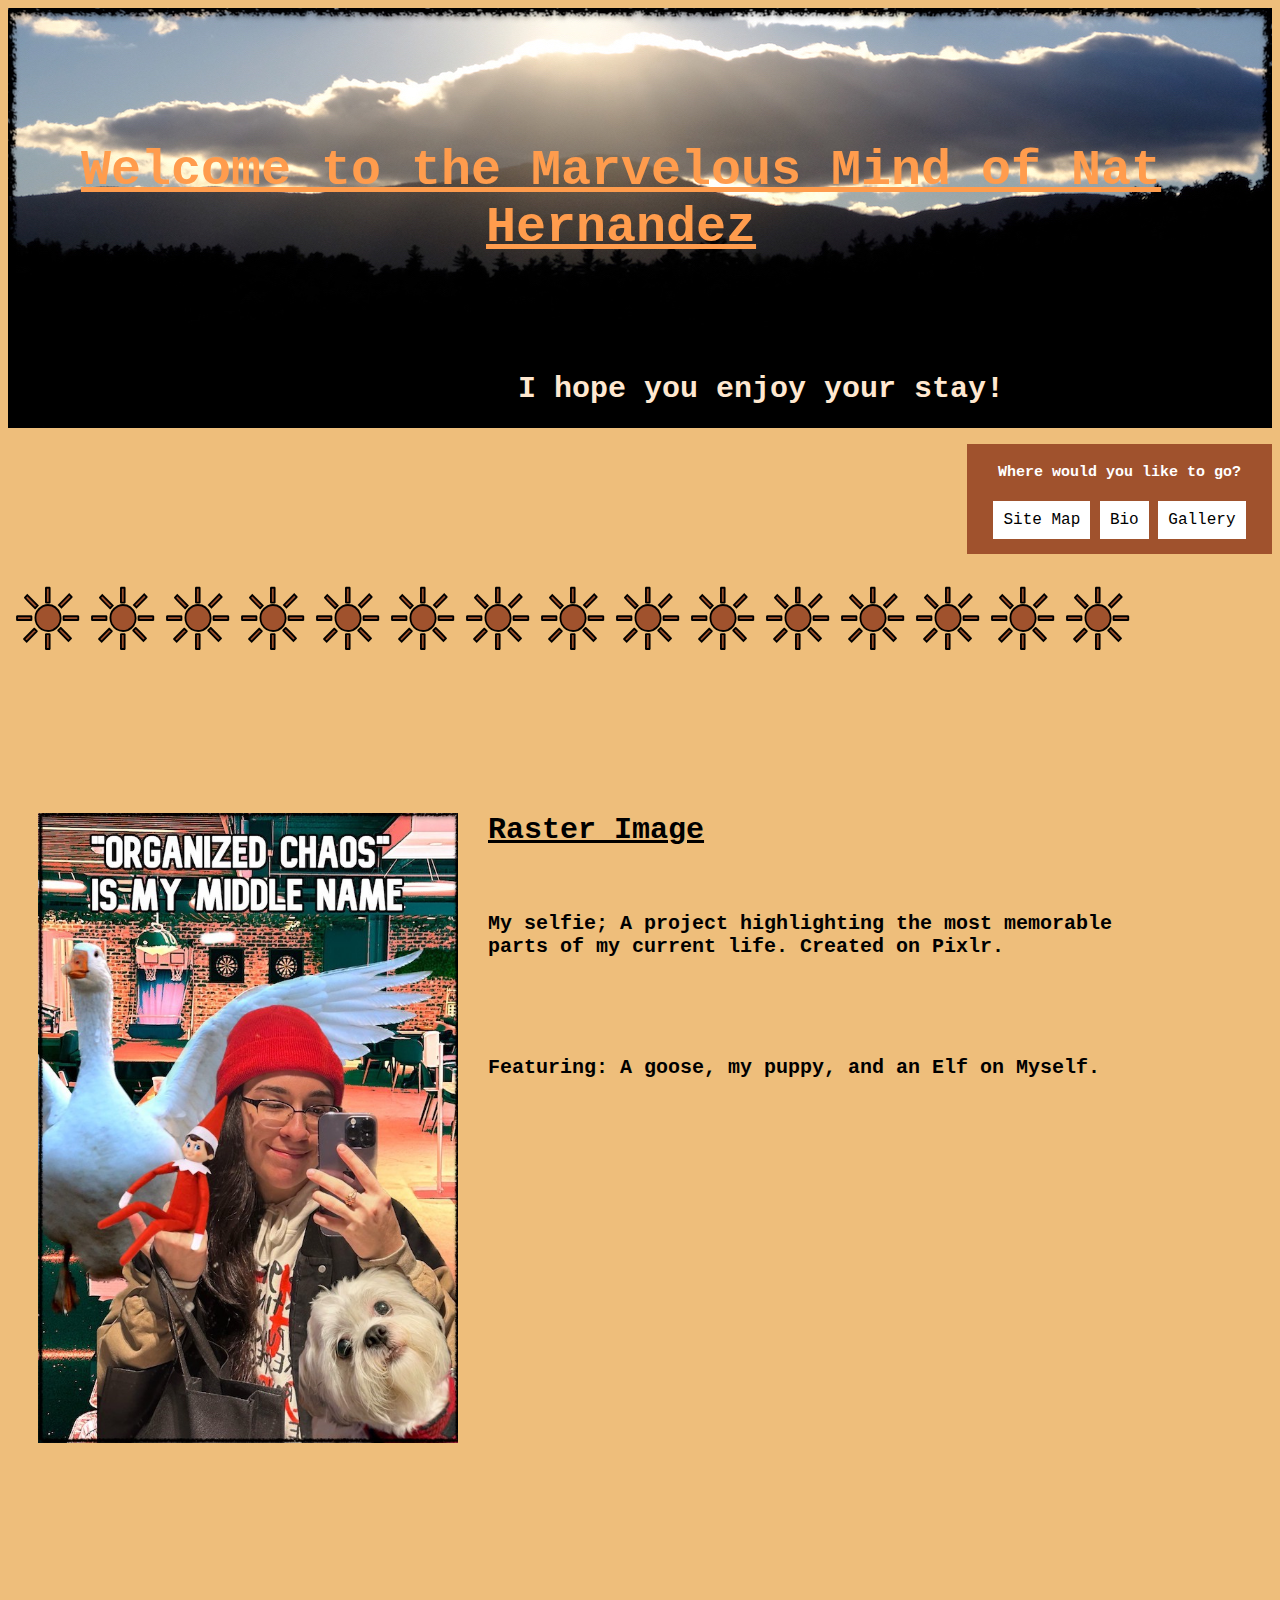
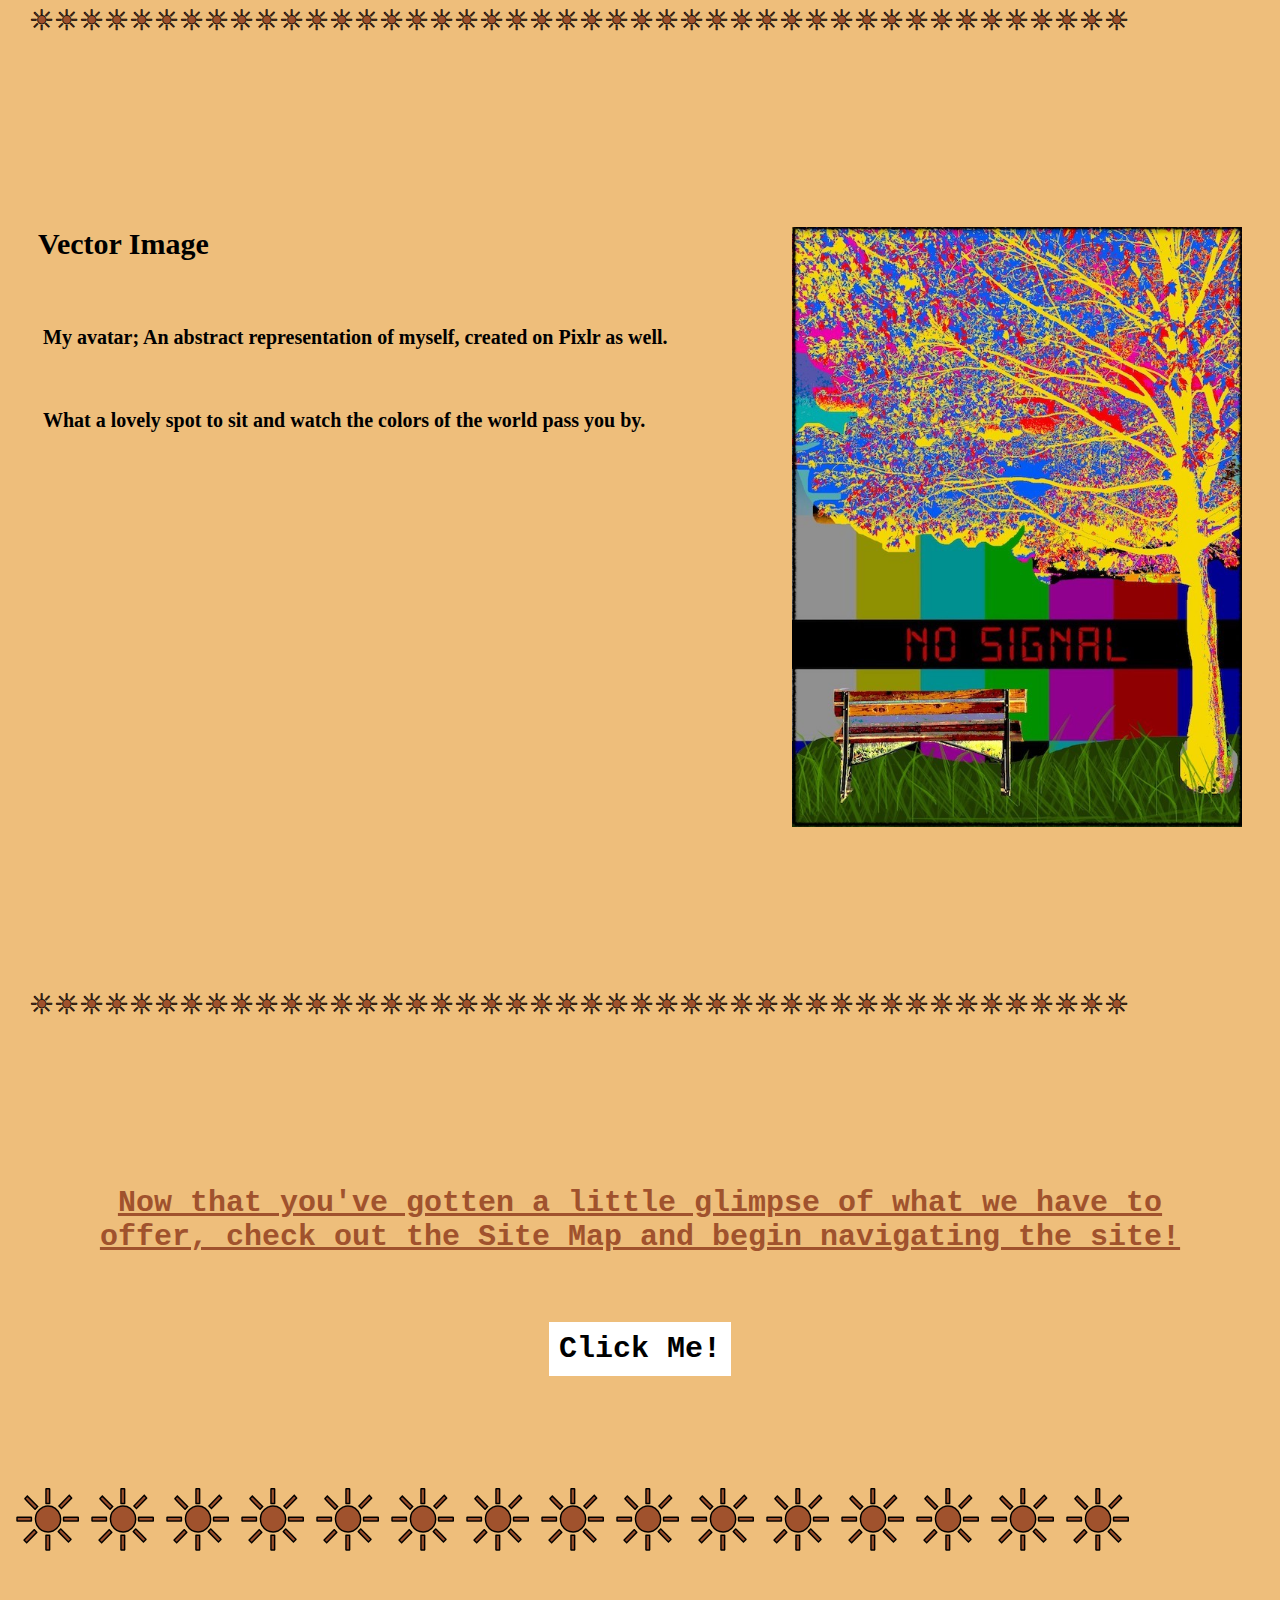
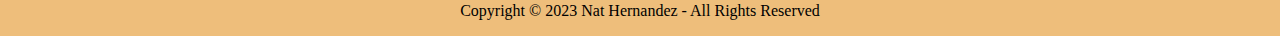
<file: index.html>
<!DOCTYPE html>
<html>

<head>
    <title>Home - Nat Hernandez</title>
    <link rel="shortcut icon" type="image/png" href="images/favicon.png">
    <link href="styles.css" rel="stylesheet" type="text/css">

<style> 

    body {background-color: #eebe7b;
    }  

    .dropdown{float: right;
        font-family:Courier New;
        color: white;
        background-color: sienna;
        text-align: center;
        width: 305px;
        margin-top: -90px;
        padding-bottom: 15px;

    }
    h4 {  font-family:Courier New;
        color: white;
         text-align: center;
         font-size: 15px;
    }

    a:link, a:visited {
        font-family: Courier New;
  background-color: white;
  color: black;
  padding: 10px;
  
  text-align: center;
  text-decoration: none;
  display: inline-block;
}

a:hover, a:active {
  background-color: sienna;
}

    

    .nav-one {
        position: static;
        top: 100px;
        text-align: center;
        color:sienna;
        font-size: 30px;
        margin-inline: 50px;
        font-family:Courier New;
        text-decoration: underline;
      }
  
    .nav-two {
        position: static;
        top: 100px;
        text-align: center;
        color:sienna;
        font-size: 30px;
        margin-inline: 50px;
        font-family:Courier New;
      }
</style>
</head>
<body>
  
<div class="paradox">
    <img src="images/paradox.jpg" alt="paradox lake mountains"  
    width="1264px" height="420px">
       <h1 class="first-txt">Welcome to the Marvelous Mind of Nat Hernandez</h1>
        <h3 class="second-txt">I hope you enjoy your stay!</h3>
</div>

<div class="dropdown">
   <h4> Where would you like to go?</h4>
  <a href="navigation.html">Site Map</a> 
   <a href="bio.html">Bio</a> 
   <a href="gallery.html">Gallery</a>
</div>

<svg  width="100%" viewBox="0 0 600 100">
<text x=1 y=45 font-size=30pt fill=sienna stroke=black stroke-width=.90>
    ☀︎☀︎☀︎☀︎☀︎☀︎☀︎☀︎☀︎☀︎☀︎☀︎☀︎☀︎☀︎
</text>
</svg>


  
<div class="container">
    <div class="raster">
        <img src="images/NatalieHernandez_selfie_1200px.jpg" alt="Nat's Selfie" width="420px">
    </div>

    <div class="text">
        <h2 class="raster-title">Raster Image</h2>
        <h3 class="raster-txt">My selfie; A project highlighting the most memorable parts of my current life. Created on Pixlr.</h3>
            <br>
        <h3 class="raster-txt">Featuring: A goose, my puppy, and an Elf on Myself.</h3>
    </div>
</div>



<svg  width="100%" viewBox="0 0 600 100">
<text x=10 y=30 font-size=10pt fill=sienna stroke=black stroke-width=.35>
    ☀︎☀︎☀︎☀︎☀︎☀︎☀︎☀︎☀︎☀︎☀︎☀︎☀︎☀︎☀︎☀︎☀︎☀︎☀︎☀︎☀︎☀︎☀︎☀︎☀︎☀︎☀︎☀︎☀︎☀︎☀︎☀︎☀︎☀︎☀︎☀︎☀︎☀︎☀︎☀︎☀︎☀︎☀︎☀︎
</text>
</svg>

<div class="container">
    <div class="vector">
        <img src="images/NatalieHernandez_Vector_1200.jpg" alt="Nat's Vector Avatar" width="450px">
    </div>
    <div class="text">
        <h2 class="avatar-title">Vector Image</h2>
        <h3 class="avatar-txt">My avatar; An abstract representation of myself, created on Pixlr as well. 
            <br>
        <h3 class="avatar-txt">What a lovely spot to sit and watch the colors of the world pass you by.</h3>
    </div>
</div>

<svg  width="100%" viewBox="0 0 600 100">
<text x=10 y=30 font-size=10pt fill=sienna stroke=black stroke-width=.35>
    ☀︎☀︎☀︎☀︎☀︎☀︎☀︎☀︎☀︎☀︎☀︎☀︎☀︎☀︎☀︎☀︎☀︎☀︎☀︎☀︎☀︎☀︎☀︎☀︎☀︎☀︎☀︎☀︎☀︎☀︎☀︎☀︎☀︎☀︎☀︎☀︎☀︎☀︎☀︎☀︎☀︎☀︎☀︎☀︎
</text>
</svg>



<div class="navigation">

    <h1 class="nav-one">Now that you've gotten a little glimpse of what we have to offer, check out the Site Map and begin navigating the site!</h1>

    <br>

    <h3 class="nav-two"><a href="navigation.html">Click Me!</a></h3>
</div>

<br>

<svg  width="100%" viewBox="0 0 600 75">
<text x=1 y=60 font-size=30pt fill=sienna stroke=black stroke-width=.70>
    ☀︎☀︎☀︎☀︎☀︎☀︎☀︎☀︎☀︎☀︎☀︎☀︎☀︎☀︎☀︎
</text>
</svg>

<p><p style="text-align: center;">
Copyright &copy; 2023 Nat Hernandez  -   All Rights Reserved</p>

</html>
</file>
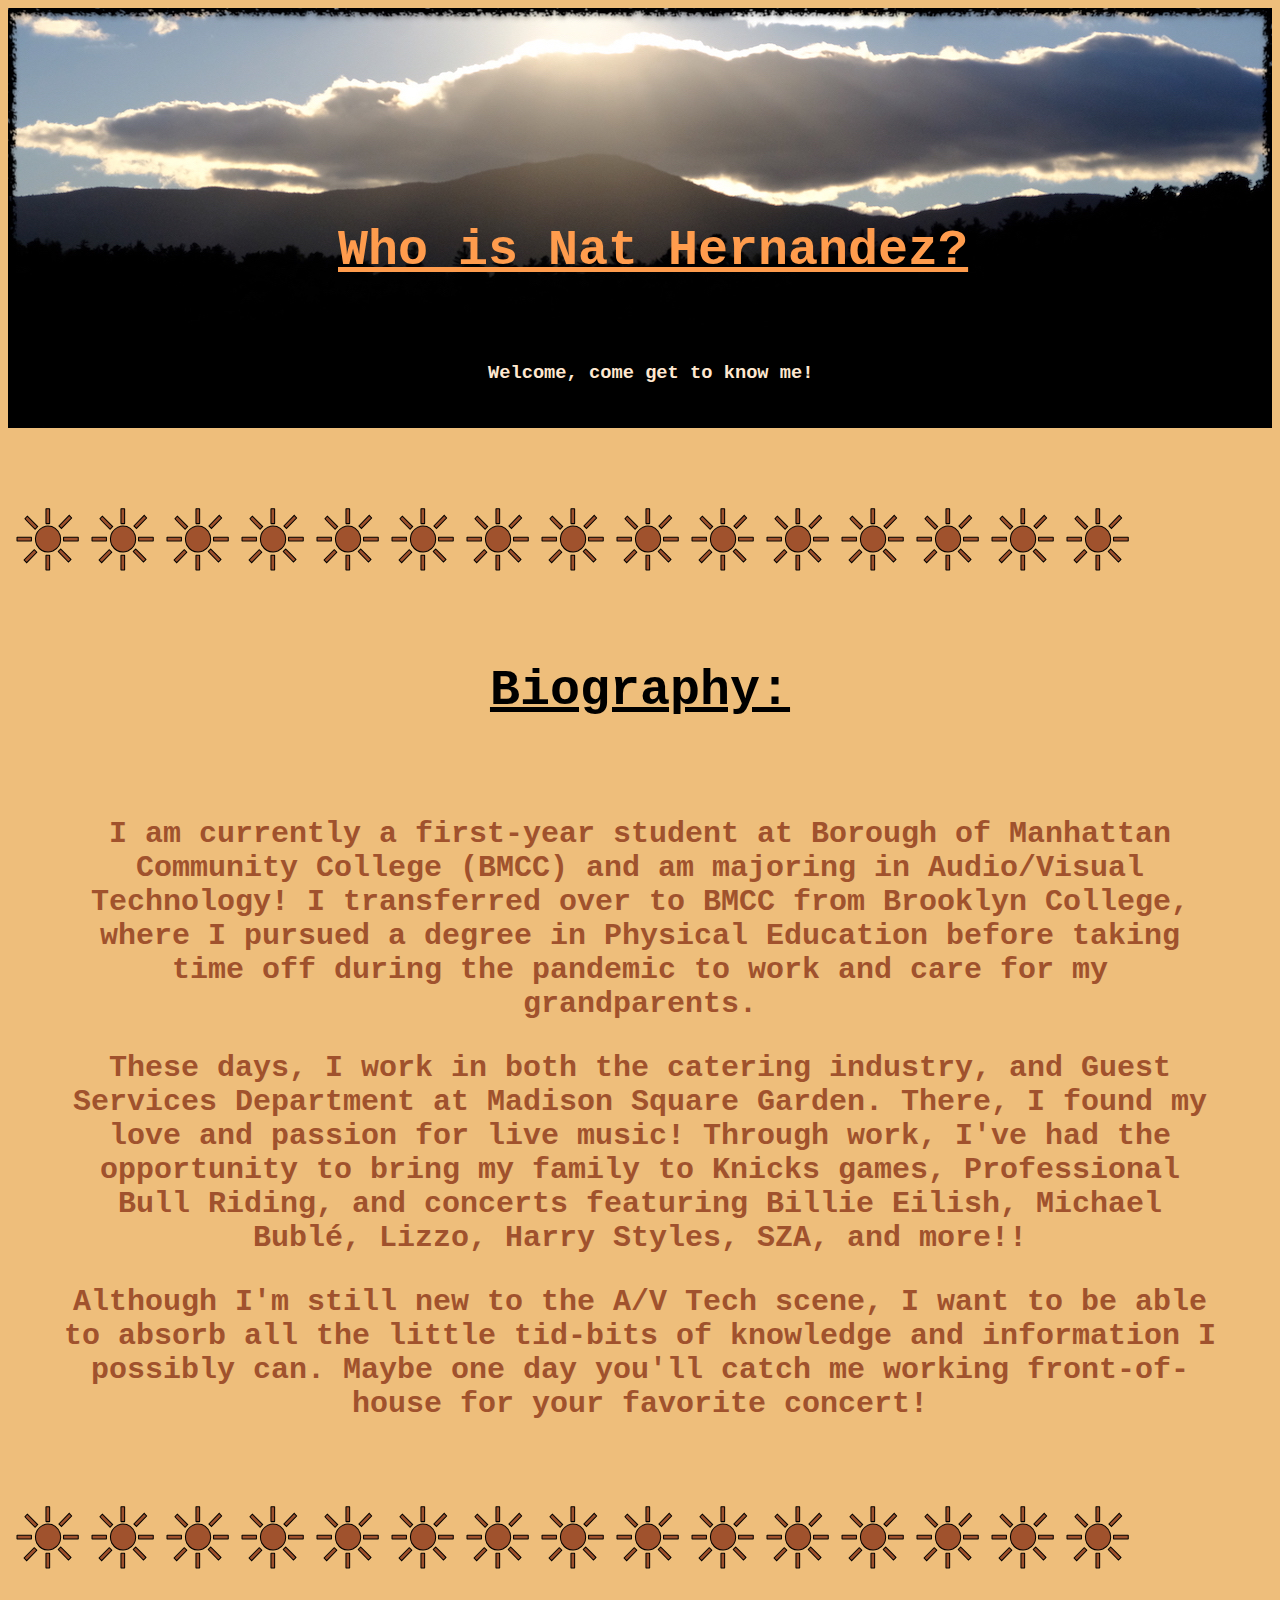
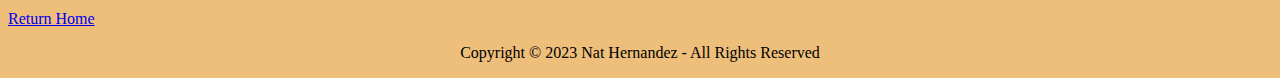
<file: bio.html>
<html>

<head>
    <link rel="shortcut icon" type="image/png" href="images/favicon.png">
</head>

<body style="background-color:#Eebe7b;">

	<title>About Me <3</title>
</head>

<style> 
    .paradox {margin: 3%;
        position: relative;
        margin-left: 0px;
        margin-top: 0px}
  
    .first-txt {
        position: absolute;
        top: 130px;
        text-align: center;
        left: 330px;
        color:#Ff9c4d;
        font-size: 50px;
        } 
  
    .second-txt {
        position: relative;
        top: -85px;
        left: 480px;
        color: #Ffe8d0;
        }
</style>
  

<div class="paradox">
    <img src="images/paradox.jpg">
    <h1 class="first-txt"><u><p style="font-family:'Courier New'">Who is Nat Hernandez?</p></u></h1>
    <h3 class="second-txt"><p style="font-family:'Courier New'">Welcome, come get to know me! </p></h3>
</div>


<style> 
    .txt-one {
        position: static;
        margin-top: 10px;
        text-align: center;
        left: 250px;
        color:black;
        font-size: 50px;
        margin-bottom: 10px;
        }
  
    .txt-two {
        position: static;
        top: 100px;
        text-align: center;
        color:sienna;
        font-size: 30px;
        margin-inline: 50px;
        } 
  
    .txt-three {
        position: static;
        top: 100px;
        text-align: center;
        color:sienna;
        font-size: 30px;
        margin-inline: 50px;
        }

    .txt-four {
        position: static;
        top: 100px;
        text-align: center;
        color:sienna;
        font-size: 30px;
        margin-inline: 50px;
        }
</style>


<svg  width="100%" viewBox="0 0 600 50">
<text x=1 y=30 font-size=30pt fill=sienna stroke=black stroke-width=.50>
    ☀︎☀︎☀︎☀︎☀︎☀︎☀︎☀︎☀︎☀︎☀︎☀︎☀︎☀︎☀︎
</text>
</svg>


<div class="biography">

    <h1 class="txt-one"><u><p style="font-family:'Courier New'">Biography:</p></u></h1>

	<br>

	<h3 class="txt-two"><p style="font-family:'Courier New'">I am currently a first-year student at Borough of Manhattan Community College (BMCC) and am majoring in Audio/Visual Technology! I transferred over to BMCC from Brooklyn College, where I pursued a degree in Physical Education before taking time off during the pandemic to work and care for my grandparents.</p></h3>
	
	<h3 class="txt-three"><p style="font-family:'Courier New'">These days, I work in both the catering industry, and Guest Services Department at Madison Square Garden. There, I found my love and passion for live music! Through work, I've had the opportunity to bring my family to Knicks games, Professional Bull Riding, and concerts featuring Billie Eilish, Michael Bublé, Lizzo, Harry Styles, SZA, and more!!</p></h3>

	<h3 class="txt-four"><p style="font-family:'Courier New'">Although I'm still new to the A/V Tech scene, I want to be able to absorb all the little tid-bits of knowledge and information I possibly can. Maybe one day you'll catch me working front-of-house for your favorite concert!</p></h3>
</div>

	<br>
	<br>
	<br>

<svg  width="100%" viewBox="0 0 600 50">
<text x=1 y=30 font-size=30pt fill=sienna stroke=black stroke-width=.50>
    ☀︎☀︎☀︎☀︎☀︎☀︎☀︎☀︎☀︎☀︎☀︎☀︎☀︎☀︎☀︎
</text>
</svg>

<a name="main"></a>
<a href="index.html">Return Home</a>
</body>

<p><p style="text-align: center;">
Copyright &copy; 2023 Nat Hernandez  -   All Rights Reserved</p>

</html>
</file>
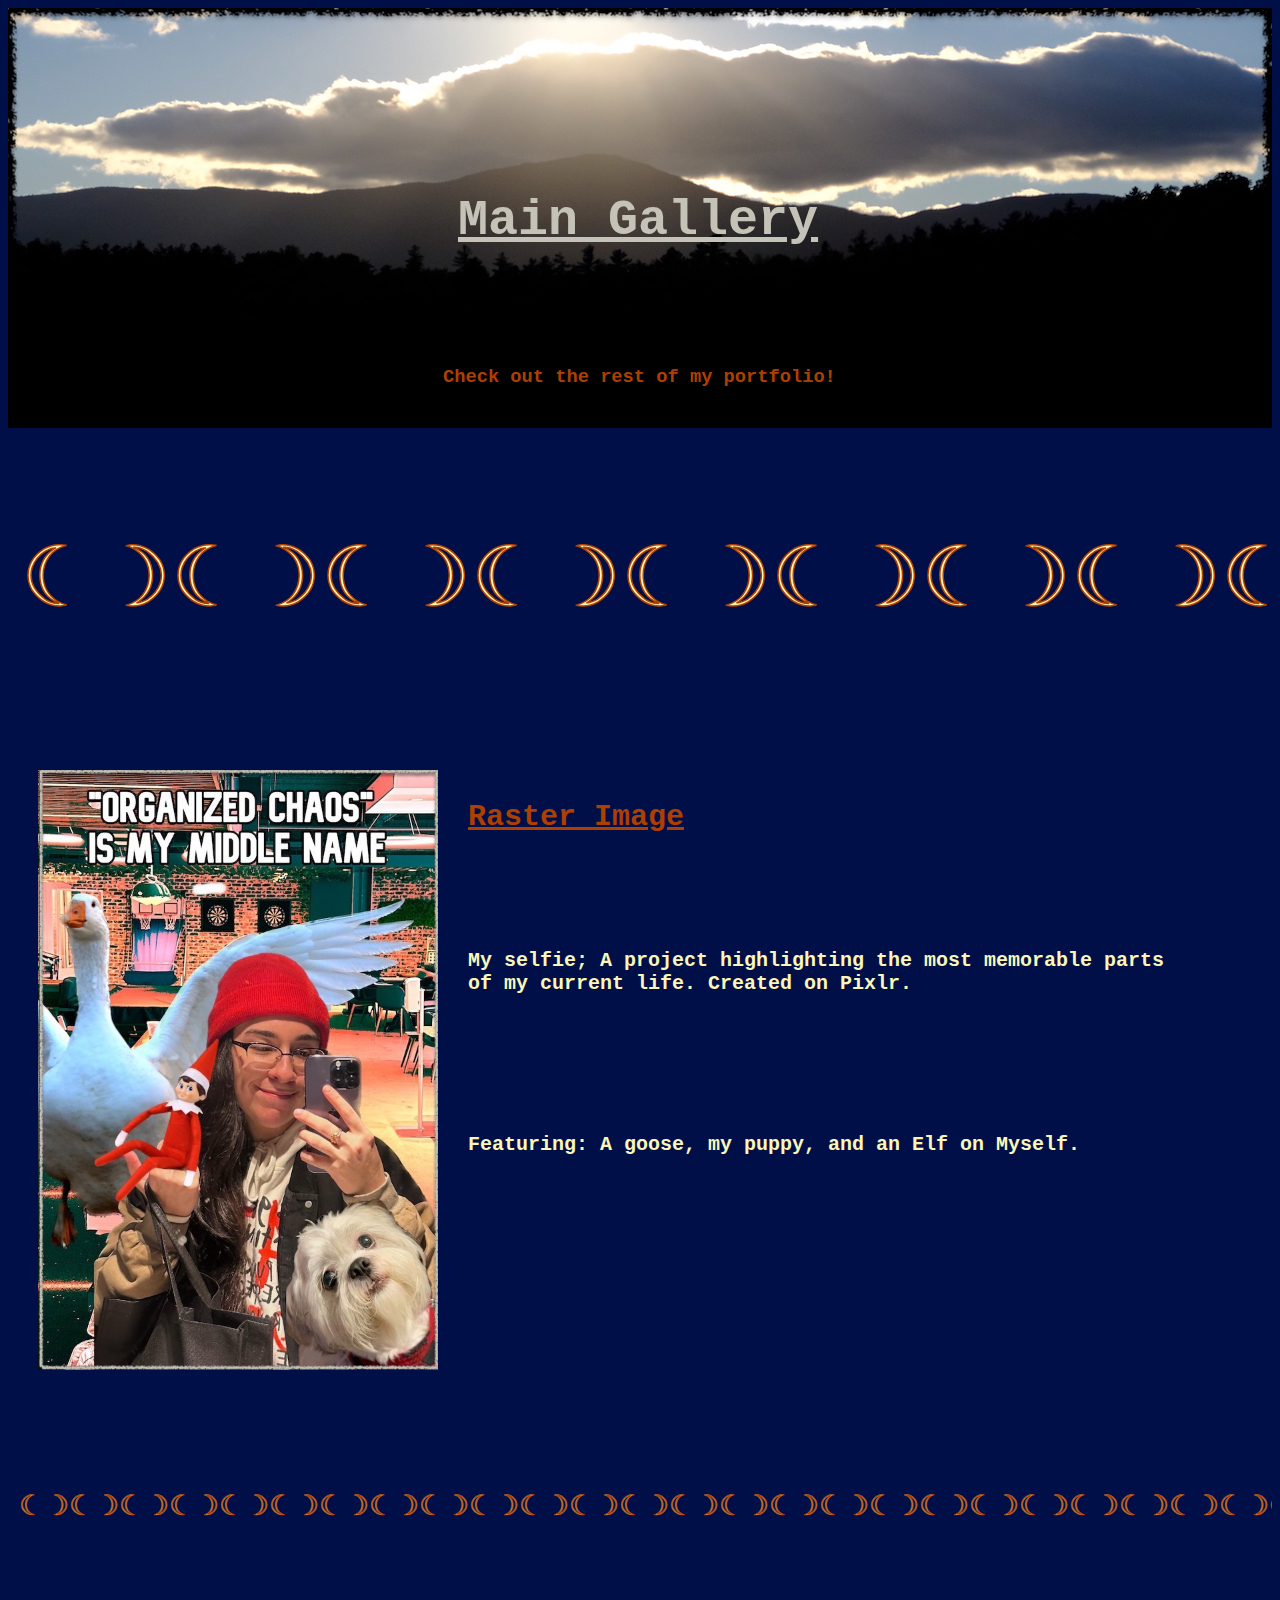
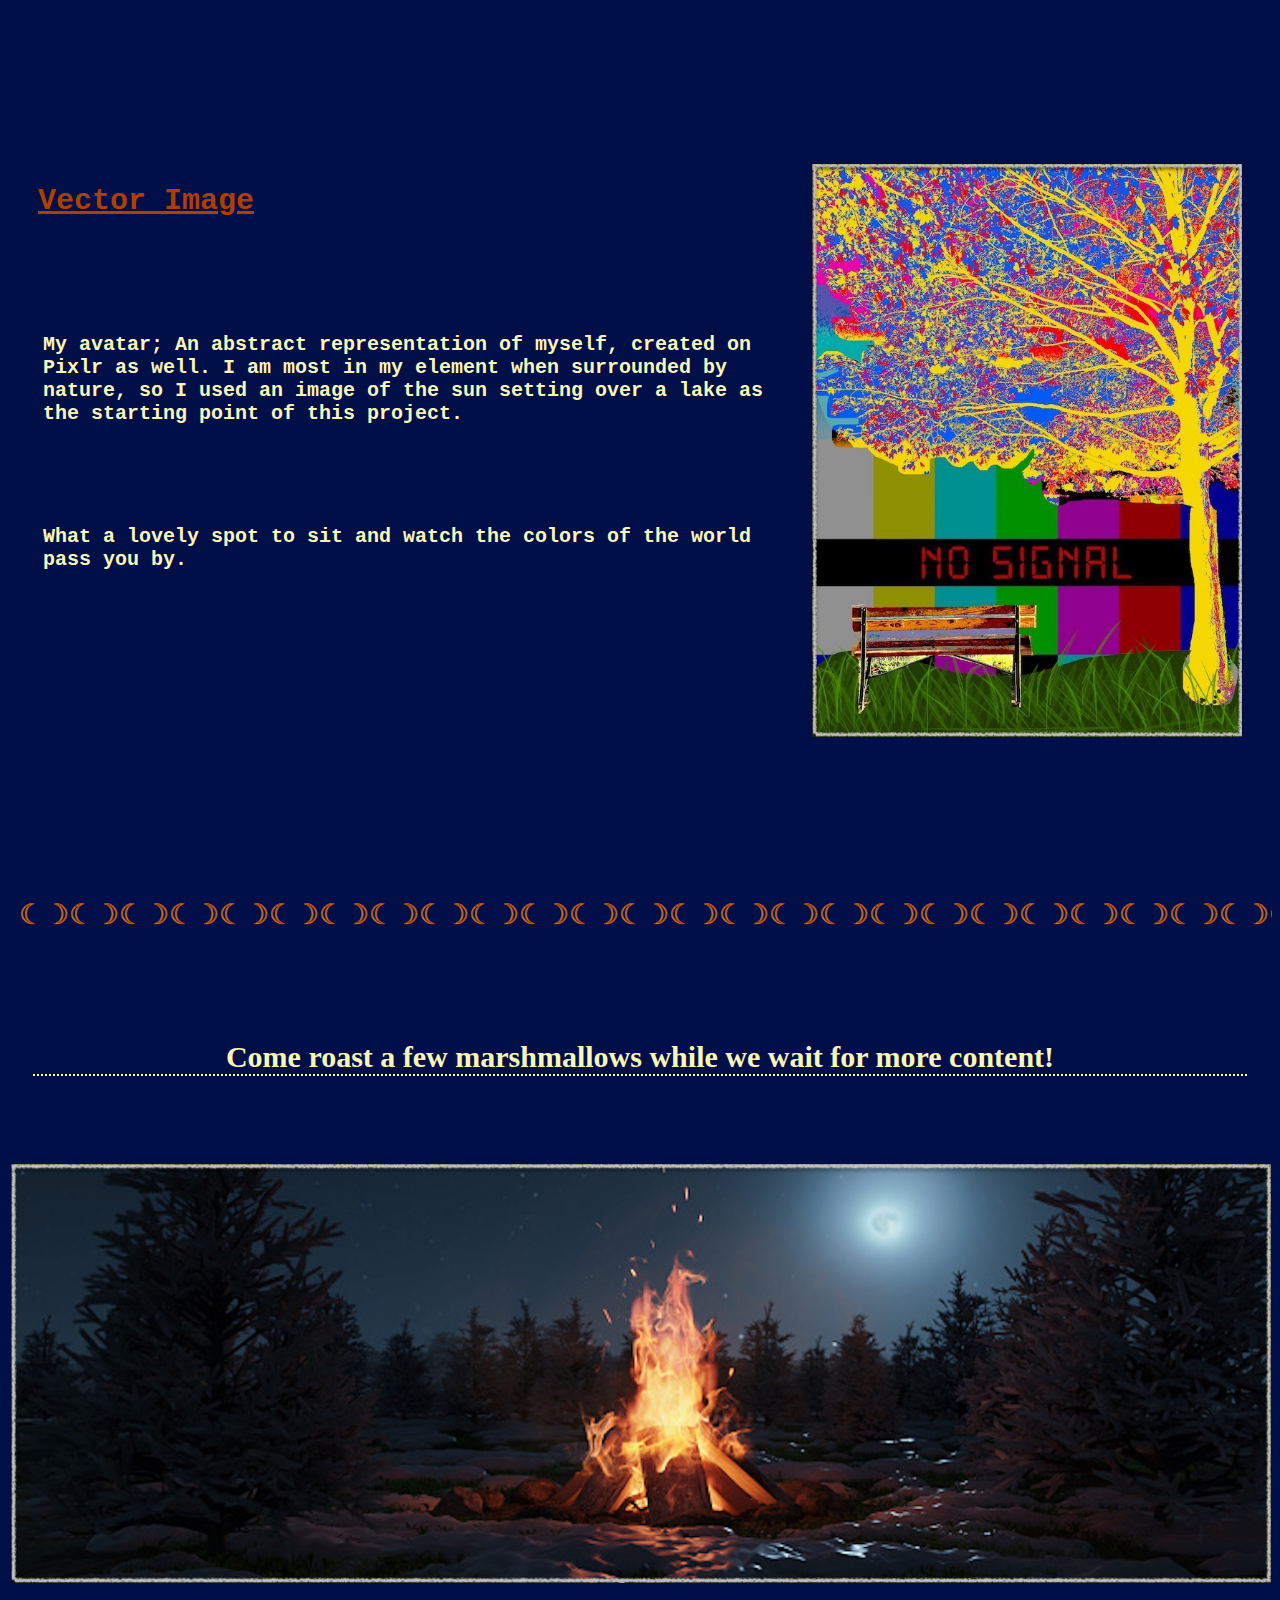
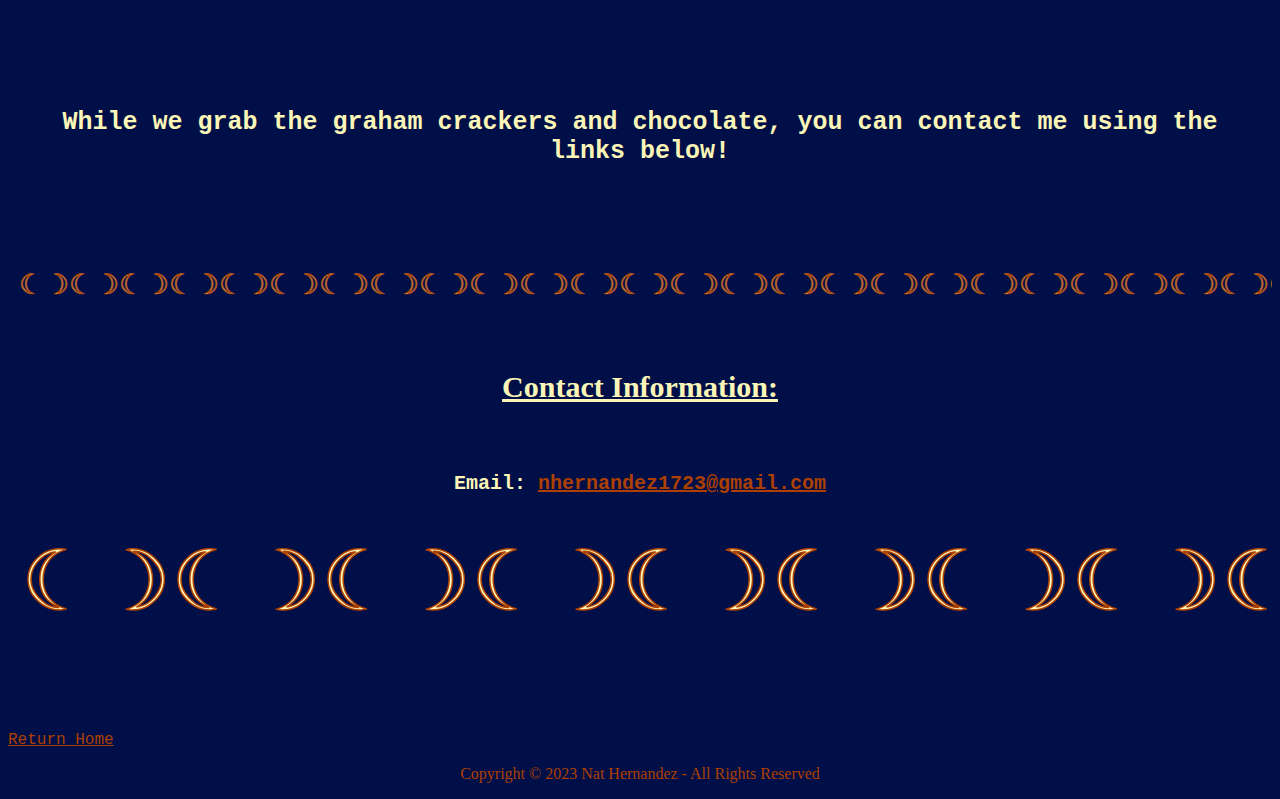
<file: gallery.html>
<!DOCTYPE html>
<html>

<head>
    <link rel="shortcut icon" type="image/png" href="images/favicon.png">
    <title>Gallery</title>
    <style type="text/css">

body {background-color: #000F48;}

    .paradox {
        margin: 3%;
        position: relative;
        margin-left: 0px;
        margin-top: 0px
      }
  
    .first-txt {
        position: absolute;
        top: 100px;
        text-align: center;
        margin-left: 450px;
        color:#C5C2B7;
        font-size: 50px;
      } 
  
    .second-txt {
        position: relative;
        float: center;
        top: -85px;
        left: 435px;
        color: #AD4001;
      }

a{
    font-family: Courier New;
    color: #AD4001;
}

.raster {
    float: left;
    padding: 20px;
    margin-left: 10px;
    margin-right: 10px;
    margin-bottom: 100px;
  }

.raster-title {
    float: center;
    margin-left: 300px;
    margin-right: 100px;
    font-size: 30px;
    padding: 20px;
    margin-inline: 100px;
    color:#AD4001;
  }

.raster-txt {
    float: center;
    margin-left: 300px;
    margin-right: 150px;
    font-size: 20px;
    padding: 20px;
    margin-inline: 80px;
    color: #FBF6B7;
  }
.vector {
        float: right;
        padding: 20px;
        margin-left: 10px;
        margin-right: 10px;
        margin-bottom: 100px;
        margin-top: 10px;
      }

    .avatar-title {
        float: center;
        text-align: left;
        margin-left: 100px;
        margin-right: 400px;
        font-size: 30px;
        padding: 20px;
        margin-inline: 10px;
        color: #AD4001;
        margin up: 20px;
      }

    .avatar-txt {
        text-align: left;
        float: center;
        margin-left: 100px;
        margin-right: 400px;
        font-size: 20px;
        padding: 20px;
        margin-inline: 15px;
        color: #FBF6B7;
      }
</style>
<body>

<div class="paradox">
    <img src="images/paradox.jpg">
        <h1 class="first-txt"><u><p style="font-family:'Courier New'">Main Gallery</p></u></h1>
        <h3 class="second-txt"><p style="font-family:'Courier New'">Check out the rest of my portfolio!</p></h3>
</div>

<title>Gallery</title>

<svg  width="100%" viewBox="0 0 600 100">
    <text x=6 y=45 font-size=30pt fill=#FBF6B7 stroke=#AD4001 stroke-width=.7>
    ☾☽☾☽☾☽☾☽☾☽☾☽☾☽☾☽☾☽
    </text>
</svg>


 

<div class="container">
    <div class="raster">
        <img src="images/NatalieHernandez_selfie_1200px copy.jpg" alt="Nat's Selfie" width="400px">
    </div>
    <div class="text">
        <h2 class="raster-title"><p style="font-family:'Courier New'"><b><u>Raster Image</u></b></p></h2>
        <h3 class="raster-txt"><p style="font-family:'Courier New'">My selfie; A project highlighting the most memorable parts of my current life. Created on Pixlr.</h3>
            <br>
        <h3 class="raster-txt"><p style="font-family:'Courier New'">Featuring: A goose, my puppy, and an Elf on Myself.</p></h3>
    </div>
</div>

<svg  width="100%" viewBox="0 0 600 100">
    <text x=5 y=10 font-size=10pt fill=#FBF6B7 stroke=#AD4001 stroke-width=.35>
    ☾☽☾☽☾☽☾☽☾☽☾☽☾☽☾☽☾☽☾☽☾☽☾☽☾☽☾☽☾☽☾☽☾☽☾☽☾☽☾☽☾☽☾☽☾☽☾☽☾☽☾☽☾☽
    </text>
</svg>

</br>

<div class="container">
    <div class="vector">
        <img src="images/NatalieHernandez_Vector_1200 copy.jpg" alt="Nat's Vector Avatar" width="430px">
    </div>
    <div class="text">
        <h2 class="avatar-title"><p style="font-family:'Courier New'"><b><u>Vector Image</u></b></p></h2>
        <h3 class="avatar-txt"><p style="font-family:'Courier New'">My avatar; An abstract representation of myself, created on Pixlr as well. I am most in my element when surrounded by nature, so I used an image of the sun setting over a lake as the starting point of this project.
            <br>
        <h3 class="avatar-txt"><p style="font-family:'Courier New'">What a lovely spot to sit and watch the colors of the world pass you by.</p></h3>
    </div>
</div>


<svg  width="100%" viewBox="0 0 600 50">
    <text x=5 y=30 font-size=10pt fill=#FBF6B7 stroke=#AD4001 stroke-width=.35>
    ☾☽☾☽☾☽☾☽☾☽☾☽☾☽☾☽☾☽☾☽☾☽☾☽☾☽☾☽☾☽☾☽☾☽☾☽☾☽☾☽☾☽☾☽☾☽☾☽☾☽☾☽☾☽
    </text>
</svg>

<style>
    .camp-title {
        float: center;
        text-align: center;
        margin-left: 100px;
        margin-right: 400px;
       	font-size: 30px;
        padding: 15px;
        margin-inline: 10px;
        color: #FBF6B7;
        margin up: 20px;
      }

  	.camp {
        margin: 3%;
        position: relative;
        margin-left: 3px;
		margin-top: 0px;
        border-color: #FBF6B7;
        float: center;
      }

    .camp-txt {
        text-align: center;
        float: center;
        margin-left: 100px;
        margin-right: 400px;
        font-size: 25px;
       	padding: 15px;
        margin-inline: 15px;
        color: #FBF6B7;
      }
</style>

<div class="text">
        <h2 class="camp-title"><p style="font-family:'Courier New'"><p style="text-decoration: none"><p style="border-bottom:2px dotted"><b>Come roast a few marshmallows while we wait for more content!</b></p></h2>

    <br>

    <div class="camp">
        <img src="images/camp.jpg" alt="Nat's Vector Avatar" width="1260px">
    </div>

    <br>

        <h3 class="camp-txt"><p style="font-family:'Courier New'">While we grab the graham crackers and chocolate, you can contact me using the links below!</p></h3>
</div>


<svg  width="100%" viewBox="0 0 600 50">
    <text x=5 y=30 font-size=10pt fill=#FBF6B7 stroke=#AD4001 stroke-width=.35>
    ☾☽☾☽☾☽☾☽☾☽☾☽☾☽☾☽☾☽☾☽☾☽☾☽☾☽☾☽☾☽☾☽☾☽☾☽☾☽☾☽☾☽☾☽☾☽☾☽☾☽☾☽☾☽
    </text>
</svg>

<style>
    .contact {
        text-align: center;
		font-size: 30px;
        color: #FBF6B7;
   	  }

    .link-one {
        text-align: center;
        margin-inline: 50px;
        font-size: 20px;
        color: #FBF6B7;
      }

    .link-two {
        text-align: center;
        margin-inline: 50px;
        font-size: 20px;
        color: #FBF6B7;
      }
</style>

<div class="text">
    <h2 class="contact"><p style="font-family:'Courier New'"><p style="font-size: 20pt"><p style="text-align: center"><u>Contact Information:</u></h2>

    <br>

    <h3 class="link-one"><p style="font-family:'Courier New'">Email: <a href="mailto:nhernandez1723@gmail.com"> nhernandez1723@gmail.com</a></p></h3>



</div>

<svg  width="100%" viewBox="0 0 600 100">
    <text x=6 y=45 font-size=30pt fill=#FBF6B7 stroke=#AD4001 stroke-width=.7>
    ☾☽☾☽☾☽☾☽☾☽☾☽☾☽☾☽☾☽
    </text>
</svg>

<br>

<a name="main"></a><a style="color:#AD4001">
<a href="index.html">Return Home</a>
</body>

<p><div style="color: #AD4001"><p style="text-align: center;">
Copyright &copy; 2023 Nat Hernandez  -   All Rights Reserved</p></div>

</html>
</file>
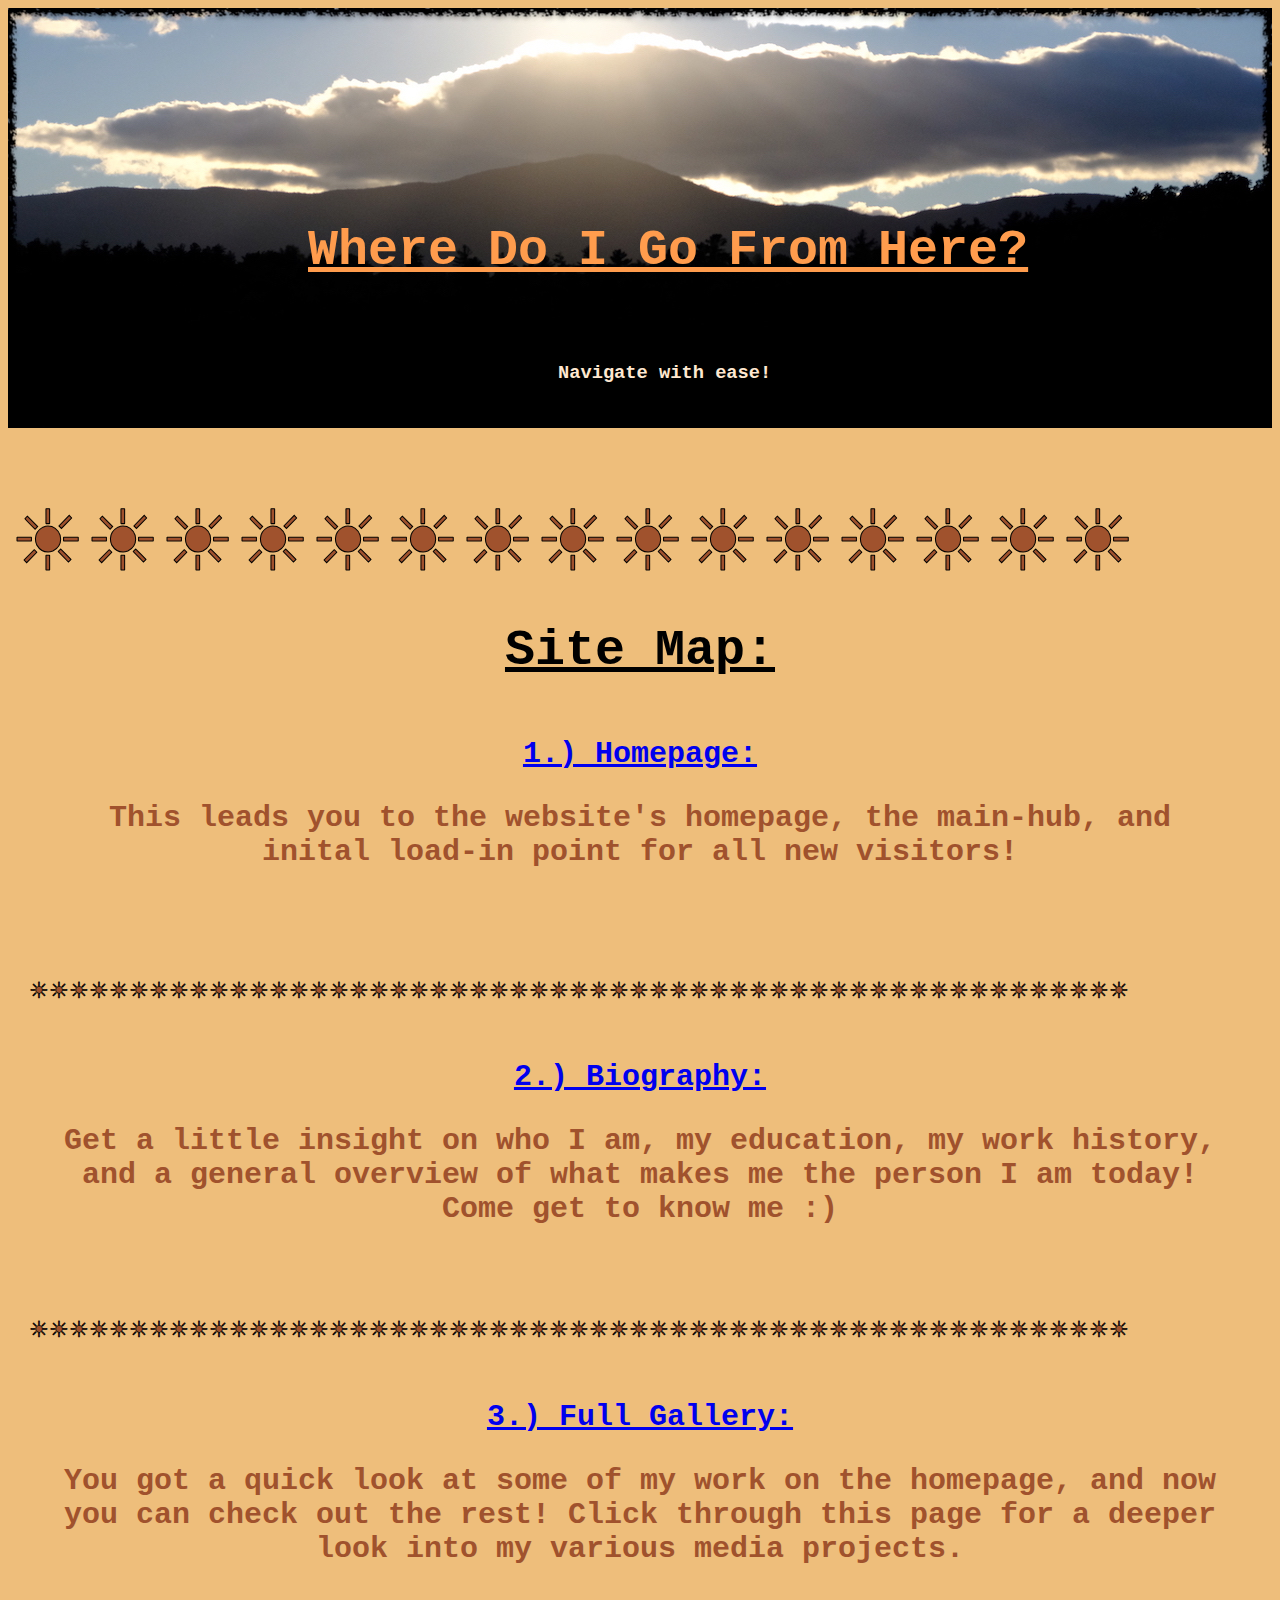
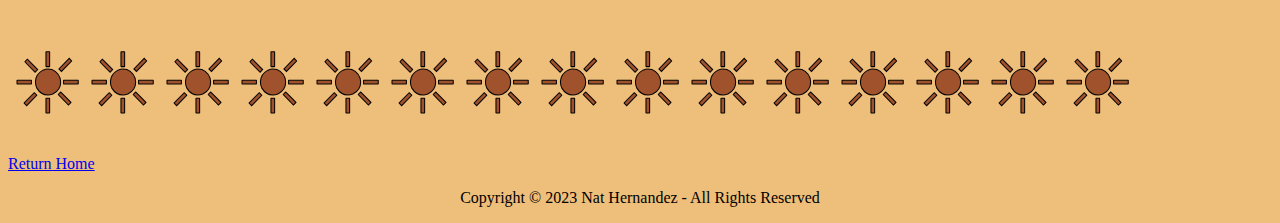
<file: navigation.html>
<html>

<head>
    <link rel="shortcut icon" type="image/png" href="images/favicon.png">
</head>

<body style="background-color:#Eebe7b;">

    <title>About Me <3</title>
</head>

<style> 
    .paradox {margin: 3%;
        position: relative;
        margin-left: 0px;
        margin-top: 0px
      }
  
    .first-txt {
        position: absolute;
        top: 180px;
        text-align: center;
        left: 250px;
        color:#Ff9c4d;
        font-size: 50px;
        margin-inline: 50px;
        margin-left: 50px;
        text-decoration: underline;
        font-family: Courier New;
      } 
  
    .second-txt {
        position: relative;
        top: -85px;
        left: 550px;
        color: #Ffe8d0;
        font-family: Courier New;
      }
</style>

<div class="paradox">
    <img src="images/paradox.jpg">
        <h1 class="first-txt">Where Do I Go From Here?</h1>
        <h3 class="second-txt">Navigate with ease!</h3>
</div>

<style> 
    .txt-one {
        position: static;
        margin-top: 10px;
        text-align: center;
        left: 250px;
        color:black;
        font-size: 50px;
        margin-bottom: 10px;
        text-decoration: underline;
        font-family: Courier New;
      }
  
    .txt-two {
        position: static;
        top: 100px;
        text-align: center;
        color:sienna;
        font-size: 30px;
        margin-inline: 50px;
        text-decoration: underline;
        font-family: Courier New;
      } 
  
    .txt-three {
        position: static;
        top: 100px;
        text-align: center;
        color:sienna;
        font-size: 30px;
        margin-inline: 50px;
        font-family: Courier New;
      }

    .txt-four {
        position: static;
        top: 100px;
        text-align: center;
        color:sienna;
        font-size: 30px;
        margin-inline: 50px;
        font-family: Courier New;
      }
</style>

<svg  width="100%" viewBox="0 0 600 50">
<text x=1 y=30 font-size=30pt fill=sienna stroke=black stroke-width=.50>
    ☀︎☀︎☀︎☀︎☀︎☀︎☀︎☀︎☀︎☀︎☀︎☀︎☀︎☀︎☀︎
</text>
</svg>

<div class="sitemap">
    <h1 class="txt-one">Site Map:</h3>

<br>

    <h3 class="txt-two"><a href="index.html">1.) Homepage:</a></h3>
    <h3 class="txt-three">This leads you to the website's homepage, the main-hub, and inital load-in point for all new visitors!</p></h3>


<br>
<br>
    
<svg  width="100%" viewBox="0 0 600 50">
    <text x=10 y=30 font-size=8pt fill=sienna stroke=black stroke-width=.35>
    ☀︎☀︎☀︎☀︎☀︎☀︎☀︎☀︎☀︎☀︎☀︎☀︎☀︎☀︎☀︎☀︎☀︎☀︎☀︎☀︎☀︎☀︎☀︎☀︎☀︎☀︎☀︎☀︎☀︎☀︎☀︎☀︎☀︎☀︎☀︎☀︎☀︎☀︎☀︎☀︎☀︎☀︎☀︎☀︎☀︎☀︎☀︎☀︎☀︎☀︎☀︎☀︎☀︎☀︎☀︎
    </text>
</svg>

    <h1 class="txt-two"><a href="bio.html">2.) Biography:</a></h3>
    <h3 class="txt-three">Get a little insight on who I am, my education, my work history, and a general overview of what makes me the person I am today! Come get to know me :)</h3>

    <br>

<svg  width="100%" viewBox="0 0 600 50">
    <text x=10 y=30 font-size=8pt fill=sienna stroke=black stroke-width=.35>
    ☀︎☀︎☀︎☀︎☀︎☀︎☀︎☀︎☀︎☀︎☀︎☀︎☀︎☀︎☀︎☀︎☀︎☀︎☀︎☀︎☀︎☀︎☀︎☀︎☀︎☀︎☀︎☀︎☀︎☀︎☀︎☀︎☀︎☀︎☀︎☀︎☀︎☀︎☀︎☀︎☀︎☀︎☀︎☀︎☀︎☀︎☀︎☀︎☀︎☀︎☀︎☀︎☀︎☀︎☀︎
    </text>
</svg>

    <h1 class="txt-two"><a href="gallery.html">3.) Full Gallery:</a></h3>
    <h3 class="txt-three">You got a quick look at some of my work on the homepage, and now you can check out the rest! Click through this page for a deeper look into my various media projects.</h3>
</div>

<br>
<br>
<br>

<svg  width="100%" viewBox="0 0 600 50">
    <text x=1 y=30 font-size=30pt fill=sienna stroke=black stroke-width=.50>
    ☀︎☀︎☀︎☀︎☀︎☀︎☀︎☀︎☀︎☀︎☀︎☀︎☀︎☀︎☀︎
    </text>
</svg>

<br>

<a name="main"></a>
<a href="index.html">Return Home</a>
</body>

<p><p style="text-align: center;">
Copyright &copy; 2023 Nat Hernandez  -   All Rights Reserved</p>

</html>
</file>
<file: styles.css>
body{background-color:#Eebe7b;}  


  .paradox {margin: 3%;
            position: relative;
            margin-left: 0px;
            margin-top: 0px}
  
        .first-txt {
            font-family:'Courier New';
            position: absolute;
            top: 100px;
            text-align: center;
            margin-left: 70px;
            margin-right: 70px;
            color:#Ff9c4d;
            font-size: 50px;
            text-decoration: underline;
            } 
  
        .second-txt {
            font-family:'Courier New';
            position: relative;
            float: center;
            top: -90px;
            left: 510px;
            color: #Ffe8d0;
            font-size: 30px;
            }


         .raster {
        float: left;
        padding: 20px;
        margin-left: 10px;
        margin-right: 10px;
        margin-bottom: 100px;

      }

        .raster-title {
        font-family:'Courier New';
        text-decoration: underline;
        float: center;
        margin-left: 300px;
        margin-right: 100px;
        font-size: 30px;
        padding: 20px;
        margin-inline: 100px;
      }

      .raster-txt {
        font-family:'Courier New';
        float: center;
        margin-left: 300px;
        margin-right: 150px;
        font-size: 20px;
        padding: 20px;
        margin-inline: 80px;
      }


      .vector {
        float: right;
        padding: 20px;
        margin-left: 10px;
        margin-right: 10px;
        margin-bottom: 100px;
      }

        .avatar-title {
        float: center;
        text-align: left;
        margin-left: 100px;
        margin-right: 400px;
        font-size: 30px;
        padding: 20px;
        margin-inline: 10px;
      }

      .avatar-txt {
        text-align: left;
        float: center;
        margin-left: 100px;
        margin-right: 400px;
        font-size: 20px;
        padding: 20px;
        margin-inline: 15px;
      }

       .index-one {
            position: static;
            top: 100px;
            text-align: center;
            color:sienna;
            font-size: 30px;
            margin-inline: 50px;
            }
  
        .index-two {
            position: static;
            top: 100px;
            text-align: center;
            color:sienna;
            font-size: 30px;
            margin-inline: 50px;
            }
</file>
